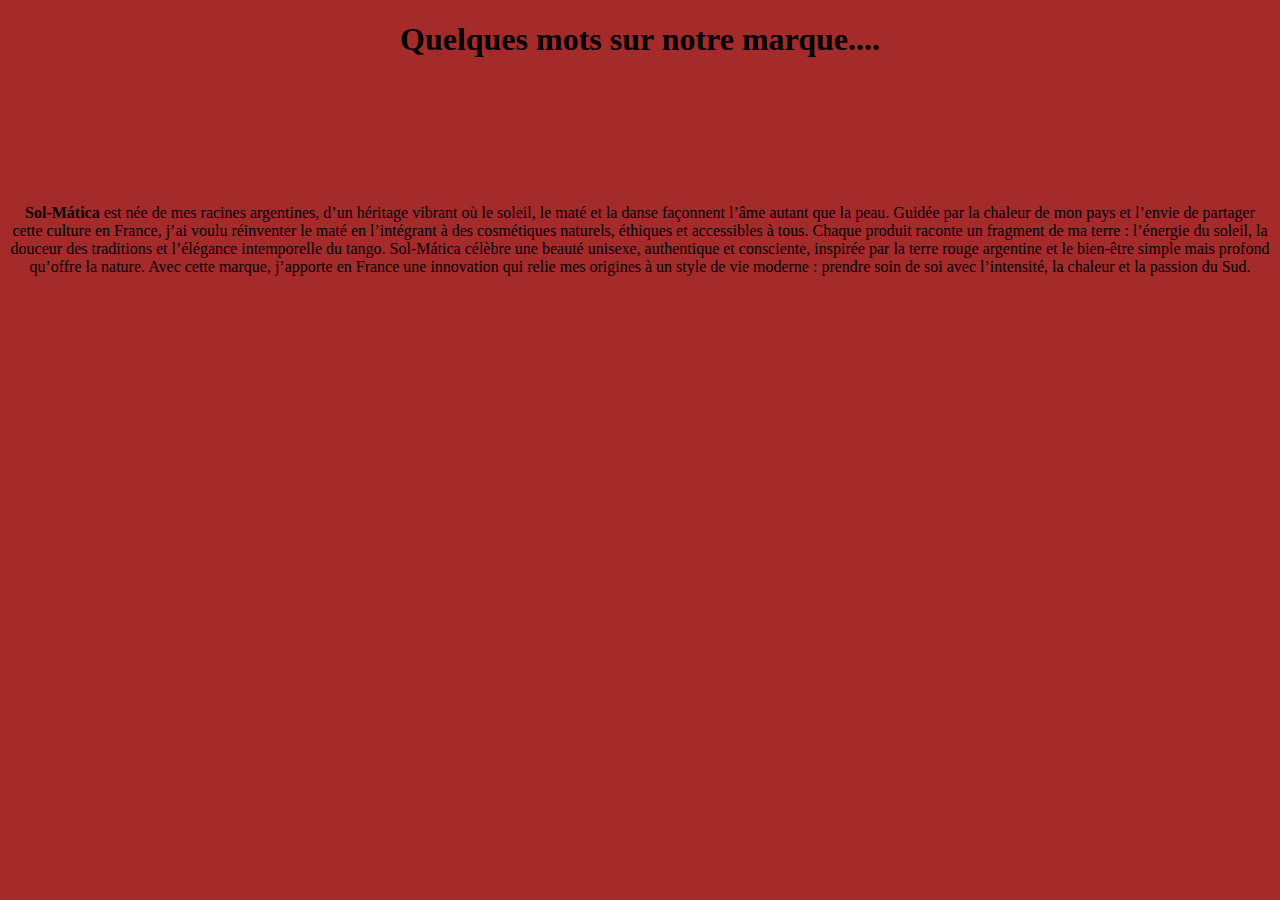
<file: monhistoire.html>
<!DOCTYPE html>
<html lang="en">
    <head>
        <meta charset="utf-8">
        <meta name="viewport" content="width=device-width, initial-scale=1.0">
        <!--<link rel="stylesheet" href="maticastyle.css">-->
        <link href="monhistoiresytle.css" rel="stylesheet">

        <title>histoire</title>
    </head>

    <body>
        <h1 style="text-align: center;">Quelques mots sur notre marque....</h1>
        <br>
        <br>
        <br>
        <br>
        <br>
        <br>
        <div class = "backtext">
            <p style="text-align: center; position: relative; font-size: 16px;"><strong>Sol-Mática</strong> est née de mes racines argentines, d’un héritage vibrant où le soleil, le maté et la danse façonnent l’âme autant que la peau.
    Guidée par la chaleur de mon pays et l’envie de partager cette culture en France, j’ai voulu réinventer le maté en l’intégrant à des cosmétiques naturels, éthiques et accessibles à tous.
    Chaque produit raconte un fragment de ma terre : l’énergie du soleil, la douceur des traditions et l’élégance intemporelle du tango.
    Sol-Mática célèbre une beauté unisexe, authentique et consciente, inspirée par la terre rouge argentine et le bien-être simple mais profond qu’offre la nature.
    Avec cette marque, j’apporte en France une innovation qui relie mes origines à un style de vie moderne : prendre soin de soi avec l’intensité, la chaleur et la passion du Sud.</p>
        </div>
    </body>

</html>
</file>
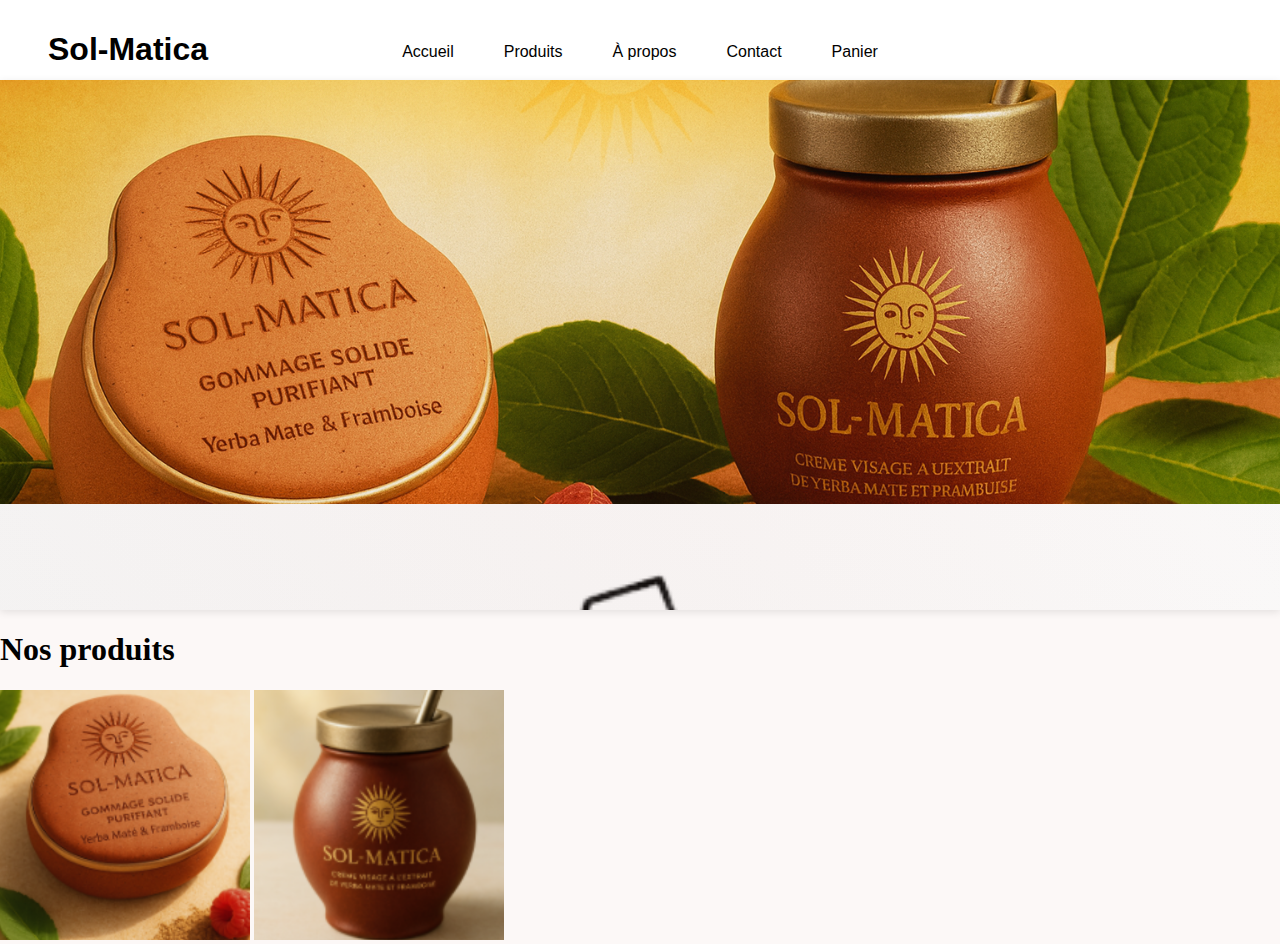
<file: site sol-matica.html>
<!DOCTYPE html>
<html lang="en">
<head>
    <meta charset="utf-8">
    <meta name="viewport" content="width=device-width, initial-scale=1.0">
    <link rel="stylesheet" href="maticastyle.css">
    <title>Sol-Matica</title>
</head>

<body>
    <!--
    <div class="photomove">
        <img src="argentina.png" width="50" height="50" alt="argentine logo">
    </div>
    -->
    <div class="textmove">
        <h1>Sol-Matica</h1>
    </div>

    <div class="banner"></div>
    <nav class = "navbar">
        <ul>
            <li><a href = #accueil>Accueil</a></li>
            <li><a href = #produits>Produits</a></li>
            <li><a href = #apropos>À propos</a></li>
            <li><a href = #contact>Contact</a></li>
            <li><a href = #panier>Panier</a></li>
        </ul>
    </nav>

    <section>
        <div class="banner3">
            <img src="Copilot_20251120_160056.png">
            <div class="logo1">
                <img src="64213274-simple-contour-map-of-france-black-outline-map-isolated-on-white-background-removebg-preview.png">
            </div>
            <div class="logo2">
                <img src="main-tenant-le-sol-avec-l-icone-de-ligne-plate-de-plante-vecteur-fin-signe-de-protection-de-l-environnement-logo-de-concept-d-ecologie-illustration-de-l-agriculture-2jn0ere-removebg-preview.png">
            </div>
            <div class="logo3">
                <img src="icône-solide-noire-pour-moral-la-morale-et-l-éthique-vertueux-juste-le-jugement-logo-150861651.jpg-removebg-preview.png">
            </div>
            <div class="movetest1"><span>éthique</span></div>
            <div class="movetest2"><span>éco-responsable</span></div>
            <div class="movetest3"><span>Made in France</span></div>
        </div>
    </section>

    <section>
        <h1>Nos produits</h1>
        <div class="banner2">
            <img src="2.png" width="250" height="250">
            <img src="3.png" width="250" height="250">
        </div>
    </section>
</body>
</html>
</file>
<file: maticastyle.css>
body {
    background-color: rgba(194, 123, 98, 0.05);
    overflow-x: hidden;
    margin: 0;
    padding: 0;
}

/* ========== ÉLÉMENTS DÉCORATIFS FLOTTANTS ========== */
.floating-elements {
    position: fixed;
    width: 100%;
    height: 100%;
    pointer-events: none;
    z-index: 1;
    overflow: hidden;
}

.leaf {
    position: absolute;
    width: 20px;
    height: 20px;
    background: linear-gradient(135deg, rgba(139, 76, 59, 0.3), rgba(194, 123, 98, 0.2));
    border-radius: 50% 0;
    animation: leafFall 8s infinite ease-in-out;
    opacity: 0;
}

.leaf-1 {
    left: 20%;
    animation-delay: 0s;
}

.leaf-2 {
    left: 50%;
    animation-delay: 3s;
}

.leaf-3 {
    left: 80%;
    animation-delay: 6s;
}

/* ========== ANIMATIONS ========== */
@keyframes fadeIn {
    from {
        opacity: 0;
        transform: translateY(20px);
    }
    to {
        opacity: 1;
        transform: translateY(0);
    }
}

@keyframes slideInLeft {
    from {
        opacity: 0;
        transform: translateX(-50px);
    }
    to {
        opacity: 1;
        transform: translateX(0);
    }
}

@keyframes slideInRight {
    from {
        opacity: 0;
        transform: translateX(50px);
    }
    to {
        opacity: 1;
        transform: translateX(0);
    }
}

@keyframes slideInTop {
    from {
        opacity: 0;
        transform: translateY(-50px);
    }
    to {
        opacity: 1;
        transform: translateY(0);
    }
}

@keyframes bounce {
    0%, 20%, 50%, 80%, 100% {
        transform: translateY(0);
    }
    40% {
        transform: translateY(-10px);
    }
    60% {
        transform: translateY(-5px);
    }
}

@keyframes float {
    0%, 100% {
        transform: translateY(0);
    }
    50% {
        transform: translateY(-10px);
    }
}

@keyframes buttonBounce {
    0%, 100% {
        transform: scale(1);
    }
    50% {
        transform: scale(1.05);
    }
}

@keyframes zoom {
    0% {
        transform: scale(1);
    }
    100% {
        transform: scale(1.05);
    }
}

@keyframes gradientShift {
    0% {
        background-position: 0% 50%;
    }
    50% {
        background-position: 100% 50%;
    }
    100% {
        background-position: 0% 50%;
    }
}

@keyframes pulse {
    0%, 100% {
        transform: scale(1);
    }
    50% {
        transform: scale(1.05);
    }
}

@keyframes leafFall {
    0% {
        transform: translateY(-20px) rotate(0deg);
        opacity: 0;
    }
    10% {
        opacity: 0.6;
    }
    90% {
        opacity: 0.6;
    }
    100% {
        transform: translateY(100vh) rotate(180deg);
        opacity: 0;
    }
}

@keyframes shimmer {
    0% {
        background-position: -200% center;
    }
    100% {
        background-position: 200% center;
    }
}

@keyframes scaleIn {
    from {
        transform: scale(0.8);
        opacity: 0;
    }
    to {
        transform: scale(1);
        opacity: 1;
    }
}

@keyframes rotateIn {
    from {
        transform: rotate(-5deg) scale(0.95);
        opacity: 0;
    }
    to {
        transform: rotate(0deg) scale(1);
        opacity: 1;
    }
}

@keyframes glow {
    0%, 100% {
        box-shadow: 0 0 5px rgba(226, 114, 91, 0.3);
    }
    50% {
        box-shadow: 0 0 20px rgba(226, 114, 91, 0.6), 0 0 30px rgba(226, 114, 91, 0.4);
    }
}

@keyframes ripple {
    0% {
        transform: scale(0);
        opacity: 1;
    }
    100% {
        transform: scale(2);
        opacity: 0;
    }
}

/* Classes d'animation */
.fade-in {
    animation: fadeIn 1s ease-out;
}

.slide-in-left {
    animation: slideInLeft 1s ease-out;
}

.slide-in-right {
    animation: slideInRight 1s ease-out;
}

.slide-in-top {
    animation: slideInTop 1s ease-out;
}

.bounce {
    animation: bounce 2s ease-in-out;
}

.float {
    animation: float 3s ease-in-out infinite;
}

.button-bounce:hover {
    animation: buttonBounce 0.3s ease-in-out;
}

.pulse {
    animation: pulse 2s ease-in-out infinite;
}

.scale-in {
    animation: scaleIn 0.8s ease-out;
}

/* ========== TYPOGRAPHIE ========== */
/* La police Clarity City est chargée via Google Fonts dans le HTML */

#panier-count {
    font-family: 'Clarity City'; 
    font-size: 20px;                  
    font-weight: normal;               
    color: black;                       
}

.textmove {
    position: absolute;
    top: 10px;
    left: 10%;
    transform: translateX(-50%);
    text-align: center;
    font-family: 'Clarity City', sans-serif;
    z-index: 100;
}

.textmove2 {
    font-family: 'Clarity City', sans-serif;
    margin-left: 4.5%;
    font-size: 25px;
    margin-top: 55px;
    animation: slideInLeft 1s ease-out;
}

/* ========== NAVIGATION ========== */
.banner {
    width: 100%;
    height: 80px; 
    background-color: white;
    position: relative;
    overflow: hidden;
    box-shadow: 0 2px 5px rgba(0, 0, 0, 0.05);
}

.banner::after {
    content: '';
    position: absolute;
    top: 0;
    left: -100%;
    width: 100%;
    height: 100%;
    background: linear-gradient(90deg, transparent, rgba(226, 114, 91, 0.15), transparent);
    animation: shimmer 4s infinite;
}

.navbar {
    position: absolute;   
    top: 43px;           
    width: 100%; 
    left: 0px;
    font-family: 'Clarity City', sans-serif;
    z-index: 100;
}

.navbar ul {
    display: flex;  
    justify-content: center;
    gap: 30px;
    list-style: none;
    margin: 0;
    padding: 0;
}

.navbar a {
    text-decoration: none;
    color: black;
    position: relative;
    transition: all 0.3s ease;
    padding: 5px 10px;
}

.navbar a::after {
    content: '';
    position: absolute;
    bottom: -5px;
    left: 50%;
    width: 0;
    height: 2px;
    background: linear-gradient(90deg, #c27b62, rgb(226, 114, 91));
    transition: all 0.3s ease;
    transform: translateX(-50%);
}

.navbar a:hover {
    color: rgb(226, 114, 91);
    transform: translateY(-2px);
}

.navbar a:hover::after {
    width: 100%;
}

/* ========== BANNIÈRE PRINCIPALE ========== */
.banner3 {
    width: 100%;
    height: 530px;
    background: linear-gradient(45deg, rgb(242,242,242), rgb(250,250,250), rgb(242,242,242));
    background-size: 200% 200%;
    animation: gradientShift 10s ease-in-out infinite;
    overflow: hidden;
    position: relative;
    box-shadow: 0 2px 8px rgba(0,0,0,0.1);
}

.banner3::before {
    content: '';
    position: absolute;
    top: -50%;
    left: -50%;
    width: 200%;
    height: 200%;
    background: radial-gradient(circle, rgba(226, 114, 91, 0.05) 0%, transparent 70%);
    animation: float 8s ease-in-out infinite;
    pointer-events: none;
}

.banner3 img {
    width: 100%;
    height: 80%;
    object-fit: cover;
    animation: zoom 20s ease-in-out infinite alternate;
    transition: filter 0.5s ease;
}

.banner3:hover img {
    filter: brightness(1.05);
}

/* ========== BADGES ========== */
.badges {
    display: flex;
    justify-content: center;
    align-items: center;
    gap: 6px;
    max-width: 1100px;
    margin: 14px auto;
    position: relative;
    z-index: 2;
}

.badge {
    display: flex;
    flex-direction: column;
    align-items: center;
    text-align: center;
    flex: 1;
    width: 80%;
    font-family: 'Clarity City', sans-serif;
    transition: transform 0.3s ease;
}

.badge:hover {
    transform: translateY(-5px) scale(1.05);
}

.badge img {
    width: 70px;
    height: auto;
    object-fit: contain;
    display: block;
    margin-top: -8px;
    filter: drop-shadow(0 2px 4px rgba(0, 0, 0, 0.1));
    transition: filter 0.3s ease;
}

.badge:hover img {
    filter: drop-shadow(0 4px 8px rgba(226, 114, 91, 0.3));
}

.badge span {
    font-size: 14px;
    font-weight: 400;
    margin-top: -13px;
}

/* ========== PRODUITS ========== */
html {
    scroll-behavior: smooth;
}

.produits {
    display: flex;
    justify-content: center;
    gap: 30px;
    padding: 40px;
    flex-wrap: wrap;
    scroll-behavior: smooth; 
    margin-top: -40px;
}

.product-card {
    border-radius: 8px;
    padding: 26px;
    box-shadow: 0 2px 8px rgba(0,0,0,0.1);
    width: 260px;
    text-align: center;
    background-color: rgb(242,242,242);
    transition: all 0.4s cubic-bezier(0.4, 0, 0.2, 1);
    transform: scale(0.85);
    position: relative;
    overflow: hidden;
}

.product-card::before {
    content: '';
    position: absolute;
    top: 0;
    left: -100%;
    width: 100%;
    height: 100%;
    background: linear-gradient(90deg, transparent, rgba(255, 255, 255, 0.4), transparent);
    transition: left 0.5s;
}

.product-card:hover::before {
    left: 100%;
}

.product-card:hover {
    transform: scale(1) translateY(-8px);
    box-shadow: 0 15px 30px rgba(226, 114, 91, 0.25);
    z-index: 1;
}

.product-image-wrapper {
    position: relative;
    overflow: hidden;
    border-radius: 8px;
    margin-bottom: 10px;
}

.product-card img {
    border-radius: 8px;
    height: auto;
    width: 190px;
    transition: transform 0.5s ease;
}

.product-card:hover img {
    transform: scale(1.1) rotate(2deg);
}

.product-card h3 {
    margin: 10px 0;
    font-size: 1.2rem;
    color: #333;
    transition: color 0.3s ease;
}

.product-card:hover h3 {
    color: rgb(226, 114, 91);
}

.product-card p {
    font-size: 0.9rem;
    color: #555;
    margin-bottom: 16px;
}

.btn-panier {
    display: inline-block;
    padding: 10px 20px;
    background: linear-gradient(135deg, rgb(228, 93, 93), rgb(200, 70, 70));
    color: white;
    font-weight: bold;
    border: none;
    border-radius: 5px;
    cursor: pointer;
    transition: all 0.3s ease;
    position: relative;
    overflow: hidden;
}

.btn-panier::before {
    content: '';
    position: absolute;
    top: 50%;
    left: 50%;
    width: 0;
    height: 0;
    border-radius: 50%;
    background: rgba(255, 255, 255, 0.3);
    transform: translate(-50%, -50%);
    transition: width 0.6s, height 0.6s;
}

.btn-panier:hover::before {
    width: 300px;
    height: 300px;
}

.btn-panier:hover {
    background: linear-gradient(135deg, darkred, rgb(150, 30, 30));
    transform: translateY(-2px);
    box-shadow: 0 5px 15px rgba(228, 93, 93, 0.4);
}

.btn-panier:active {
    transform: translateY(0);
}

.ripple-effect {
    position: absolute;
    border-radius: 50%;
    background: rgba(255, 255, 255, 0.6);
    width: 20px;
    height: 20px;
    top: 50%;
    left: 50%;
    transform: translate(-50%, -50%);
    animation: ripple 0.6s ease-out;
    pointer-events: none;
}

.text {
    font-family: 'Clarity City', sans-serif;
}

.undertext {
    font-family: 'Clarity City', sans-serif;
    font-size: 15px;
}

/* ========== INSCRIPTION & PANIER ========== */
.inscription-container {
    position: absolute;
    top: 30px;
    right: 100px;
    z-index: 100;
}

#btn-inscription {
    padding: 1px 10px;
    background: linear-gradient(135deg, rgb(226, 114, 91), rgb(194, 123, 98));
    color: white;
    border: none;
    border-radius: 5px;
    font-weight: bold;
    cursor: pointer;
    transition: all 0.3s ease;
    font-size: 1rem;
    margin-top: 10%;
    box-shadow: 0 2px 8px rgba(226, 114, 91, 0.3);
}

#btn-inscription:hover {
    background: linear-gradient(135deg, #000000, #333333);
    transform: translateY(-2px);
    box-shadow: 0 4px 12px rgba(0, 0, 0, 0.4);
}

.header-actions {
    position: absolute;
    top: 37px;
    right: 30px;
    display: flex;
    gap: 20px;
    align-items: center;
    z-index: 100;
}

.panier {
    font-size: 1.4em;
    cursor: pointer;
    color: #313030;
    transition: all 0.3s ease;
    position: relative;
}

.panier:hover {
    color: rgb(226, 114, 91);
    transform: scale(1.1);
}

.panier-animate {
    animation: bounce 0.6s ease;
}

#panier-count {
    font-size: 1em;
    margin-left: 5px;
    font-weight: bold;
    color: #000000;
}

/* ========== NEWSLETTER ========== */
.newsletter {
    background: linear-gradient(135deg, rgba(242,242,242,0.8), rgba(250,250,250,0.8));
    padding: 80px 0;
    margin: 40px 0;
    text-align: center;
    position: relative;
    overflow: hidden;
}

.newsletter::before {
    content: '';
    position: absolute;
    top: -50%;
    right: -50%;
    width: 200%;
    height: 200%;
    background: radial-gradient(circle, rgba(226, 114, 91, 0.1) 0%, transparent 70%);
    animation: float 10s ease-in-out infinite;
}

.newsletter-card {
    background: rgba(255, 255, 255, 0.95);
    backdrop-filter: blur(15px);
    border-radius: 25px;
    padding: 40px;
    max-width: 560px;
    height: 400px;
    margin: 0 auto;
    box-shadow: 0 15px 40px rgba(0, 0, 0, 0.15);
    border: 2px solid rgb(226, 114, 91);
    position: relative;
    overflow: hidden;
    z-index: 2;
    transform: scale(0.85);
    transform-origin: center;
    transition: all 0.3s ease;
}

.newsletter-card:hover {
    transform: scale(0.88);
    box-shadow: 0 20px 50px rgba(226, 114, 91, 0.3);
}

.newsletter-card::before {
    content: '';
    position: absolute;
    top: 0;
    left: 0;
    right: 0;
    bottom: 0;
    background: linear-gradient(45deg, rgba(194, 123, 98, 0.05) 0%, rgba(255, 255, 255, 0.1) 50%, rgba(139, 76, 59, 0.05) 100%);
    z-index: -1;
}

.newsletter-card h3 {
    font-family: 'Clarity City', sans-serif;
    font-size: 20px;
    color: black;
    margin-bottom: 12px;
    text-shadow: 0 3px 6px rgba(0, 0, 0, 0.1);
}

.newsletter-card p {
    font-family: 'Clarity City', sans-serif;
    font-size: 0.88em;
    color: #666;
    margin-bottom: 20px;
    line-height: 1.6;
}

.newsletter-card input {
    width: 100%;
    padding: 14px;
    border: 2px solid rgb(226, 114, 91);
    border-radius: 12px;
    font-size: 1em;
    margin-bottom: 20px;
    background: rgba(255, 255, 255, 0.9);
    transition: all 0.3s ease;
    font-family: 'Clarity City', sans-serif;
}

.newsletter-card input:focus {
    outline: none;
    border-color: #8b4c3b;
    box-shadow: 0 0 15px rgba(139, 76, 59, 0.4);
    background: rgba(255, 255, 255, 1);
    transform: scale(1.02);
}

.newsletter-card button {
    background: linear-gradient(45deg, rgb(226, 114, 91), #8b4c3b, rgb(226, 114, 91));
    background-size: 200% 200%;
    color: white;
    border: none;
    padding: 14px 28px;
    border-radius: 12px;
    font-size: 0.96em;
    font-family: 'Clarity City', sans-serif;
    cursor: pointer;
    transition: all 0.3s ease;
    margin-bottom: 20px;
    box-shadow: 0 4px 15px rgba(194, 123, 98, 0.3);
    position: relative;
    overflow: hidden;
}

.newsletter-card button::before {
    content: '';
    position: absolute;
    top: 50%;
    left: 50%;
    width: 0;
    height: 0;
    border-radius: 50%;
    background: rgba(255, 255, 255, 0.3);
    transform: translate(-50%, -50%);
    transition: width 0.6s, height 0.6s;
}

.newsletter-card button:hover::before {
    width: 300px;
    height: 300px;
}

.newsletter-card button:hover {
    transform: translateY(-3px);
    box-shadow: 0 8px 25px rgb(226, 114, 91);
    background-position: 100% 50%;
}

.social-links {
    margin-top: 20px;
}

.social-links a {
    color: #a39b9b;
    transition: all 0.3s ease;
    display: inline-block;
    padding: 10px;
    border-radius: 50%;
    background: rgba(194, 123, 98, 0.1);
}

.social-links a:hover {
    color: #8b4c3b;
    background: rgba(139, 76, 59, 0.2);
    transform: scale(1.1) rotate(5deg);
}

.social-links svg {
    width: 26px;
    height: 26px;
}

.privacy-text {
    font-size: 0.75em !important;
    color: #999 !important;
}

/* ========== FOOTER ========== */
footer {
    background-color: rgb(242, 242, 242);
    color: #313030;
    padding: 40px 0 20px;
    margin-top: 40px;
    font-family: 'Clarity City', sans-serif;
}

.footer-bottom {
    text-align: center;
    padding: 20px;
    border-top: 1px solid #ddd;
    margin-top: 20px;
    font-size: 0.8em;
    color: #666;
}

.footer-links span {
    transition: color 0.3s ease;
    cursor: pointer;
}

.footer-links span:hover {
    color: rgb(226, 114, 91);
}

/* ========== MOBILE MENU ========== */
.hamburger {
    display: none;
    position: fixed;
    top: 20px;
    left: 20px;
    z-index: 10002;
    background: white;
    border: 2px solid rgb(226, 114, 91);
    border-radius: 8px;
    cursor: pointer;
    padding: 10px;
    width: 45px;
    height: 45px;
    flex-direction: column;
    justify-content: center;
    align-items: center;
    box-shadow: 0 2px 10px rgba(0, 0, 0, 0.1);
    transition: all 0.3s ease;
}

.hamburger:hover {
    background: rgba(226, 114, 91, 0.1);
    transform: scale(1.05);
}

.hamburger span {
    display: block;
    width: 25px;
    height: 3px;
    background-color: rgb(226, 114, 91);
    margin: 3px 0;
    transition: all 0.3s ease;
    border-radius: 2px;
}

.hamburger.active span:nth-child(1) {
    transform: rotate(45deg) translate(7px, 7px);
    background-color: #000;
}

.hamburger.active span:nth-child(2) {
    opacity: 0;
}

.hamburger.active span:nth-child(3) {
    transform: rotate(-45deg) translate(7px, -7px);
    background-color: #000;
}

.mobile-menu-overlay {
    display: none;
    position: fixed;
    top: 0;
    left: 0;
    width: 100%;
    height: 100%;
    background: rgba(0, 0, 0, 0.6);
    z-index: 10000;
    opacity: 0;
    transition: opacity 0.3s ease;
}

.mobile-menu-overlay.active {
    display: block;
    opacity: 1;
}

.mobile-menu {
    display: none;
    position: fixed;
    top: 0;
    left: -320px;
    width: 300px;
    height: 100%;
    background: white;
    z-index: 10001;
    transition: left 0.4s cubic-bezier(0.4, 0, 0.2, 1);
    box-shadow: 5px 0 20px rgba(0, 0, 0, 0.2);
    overflow-y: auto;
}

.mobile-menu.active {
    display: block;
    left: 0;
}

.mobile-menu-header {
    padding: 30px 20px;
    background: linear-gradient(135deg, rgb(126, 57, 44), #c27b62);
    color: white;
    box-shadow: 0 2px 10px rgba(0, 0, 0, 0.1);
}

.mobile-menu-header h2 {
    font-size: 1.8em;
    margin: 0 0 5px 0;
    font-family: 'Clarity City', sans-serif;
}

.mobile-menu-header p {
    font-size: 0.9em;
    opacity: 0.95;
    margin: 0;
}

.mobile-menu nav {
    padding: 20px 0;
}

.mobile-menu nav a {
    display: flex;
    align-items: center;
    padding: 15px 25px;
    color: #333;
    text-decoration: none;
    font-size: 1.1em;
    font-family: 'Clarity City', sans-serif;
    transition: all 0.3s ease;
    border-left: 4px solid transparent;
}

.mobile-menu nav a:hover,
.mobile-menu nav a:active {
    background: rgba(226, 114, 91, 0.1);
    border-left-color: rgb(226, 114, 91);
    padding-left: 35px;
    color: rgb(226, 114, 91);
}

.mobile-menu nav a svg {
    margin-right: 12px;
    flex-shrink: 0;
}

/* ========== RESPONSIVE MOBILE ========== */
@media (max-width: 768px) {
    .hamburger {
        display: flex;
    }

    .mobile-menu-overlay {
        display: none;
    }

    .mobile-menu {
        display: none;
    }

    .badges {
        gap: 10px;
        padding: 0 10px;
    }

    .badge {
        width: 30%;
    }

    .badge img {
        width: 50px;
        height: auto;
    }

    .badge span {
        font-size: 11px;
        margin-top: -10px;
    }

    .navbar {
        display: none;
    }

    .textmove {
        left: 50%;
        transform: translateX(-50%);
    }

    .textmove h1 {
        font-size: 1.5em;
    }

    #btn-inscription {
        padding: 8px 15px;
        font-size: 0.9em;
        margin-top: -50px;
    }

    .inscription-container {
        right: 20px;
        top: 17px;
    }

    .header-actions {
        top: 45px;
        right: 47px;
    }

    .banner3 {
        height: 400px;
    }

    .textmove2 {
        margin-left: 20px;
        font-size: 22px;
        margin-top: 70px;
    }

    .produits {
        padding: 20px 10px;
        margin-top: 0;
    }

    .product-card {
        width: 90%;
        max-width: 300px;
        transform: scale(1);
    }

    .newsletter-card {
        transform: scale(0.95);
        padding: 30px 20px;
        height: auto;
        margin: 0 15px;
    }
}

@media (min-width: 769px) {
    .hamburger {
        display: none !important;
    }
    
    .mobile-menu,
    .mobile-menu-overlay {
        display: none !important;
    }
}
</file>
<file: monhistoiresytle.css>
body {
    background-color: brown;
}
</file>
